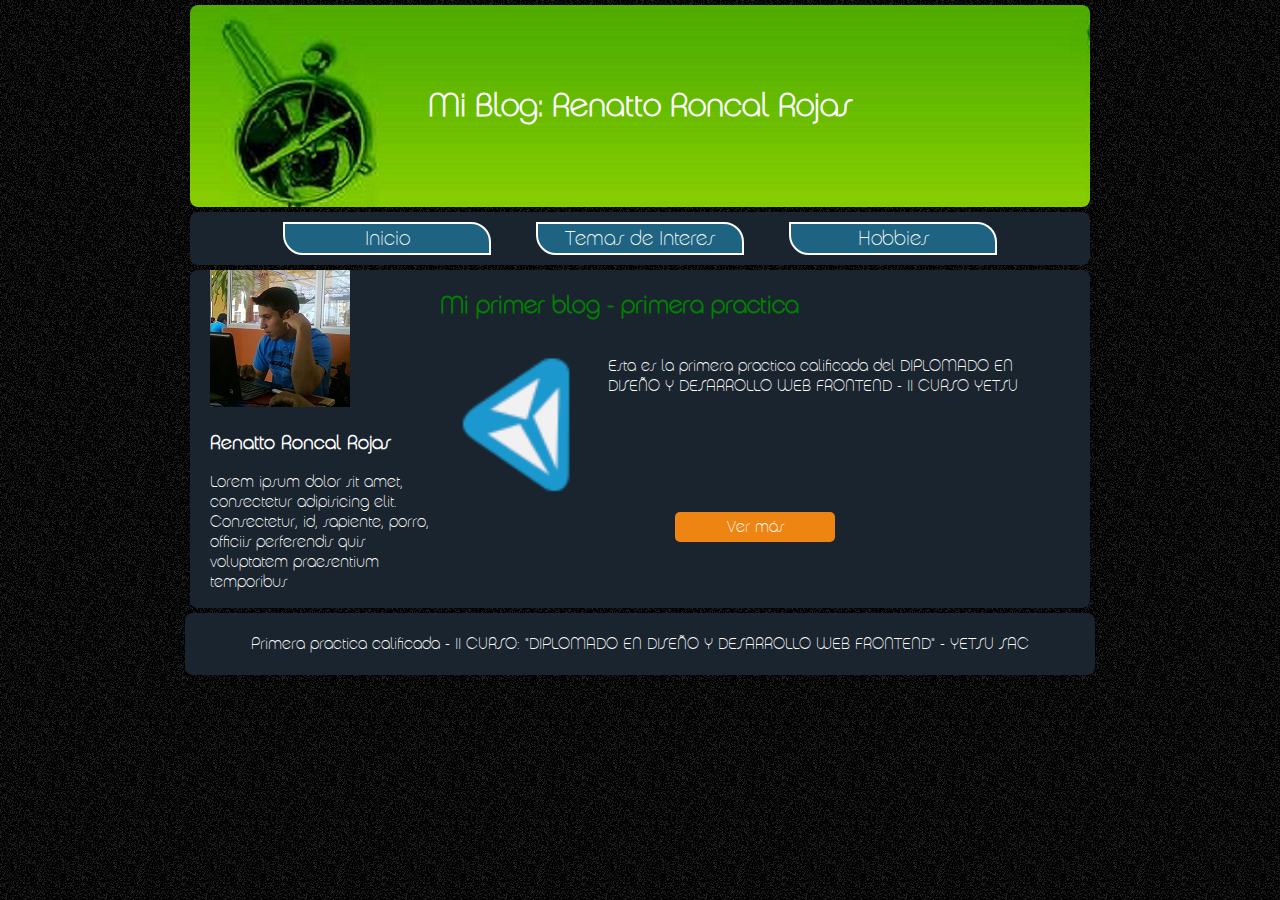
<file: index.html>
<!DOCTYPE html>
<html lang="es">
<head>
	<meta charset="UTF-8"/>
	<title>Blog Personal - Primer Trabajo Diplomado</title>
	<meta name="author" content="rrenyo@"/>
	<meta name="description" content="Este es el primer trabajo de II CURSO: 'DIPLOMADO EN DISEÑO Y DESARROLLO WEB FRONTEND'" />
	<link rel="stylesheet" type="text/css" href="CSS/normalize.css">
	<link rel="stylesheet" type="text/css" href="CSS/style.css">
</head>
<body>
	<header>
		<h1><strong>Mi Blog: Renatto Roncal Rojas</strong> </h1>
	</header>
	<nav>
			<a class="cambio" href="index.html">Inicio</a>
			<a class="cambio" href="temas_interes.html">Temas de Interes</a>
			<a class="cambio" href="hobbies.html">Hobbies</a>
		</nav>
	<section id="contenedor">
		<aside>
			<figure>
				<img src="img/renato.jpg"/>
				<h3>Renatto Roncal Rojas</h3>
				<p>Lorem ipsum dolor sit amet, consectetur adipisicing elit. Consectetur, id, sapiente, porro, officiis perferendis quis voluptatem praesentium temporibus</p>
			</figure>
		</aside>
		<section id="principal">
			<article>
			<h2> Mi primer blog - primera practica </h2>
			<section>
				<img src="img/yetsu-logo-pc.png" alt="YETSU">
			<p> Esta es la primera practica calificada del DIPLOMADO EN DISEÑO Y DESARROLLO WEB FRONTEND - II CURSO YETSU </p>
			</section>
			<a class="boton" href="#/">Ver más</a>
		</article>
		</section>
	</section>
	<footer>
		<p>Primera practica calificada - II CURSO: "DIPLOMADO EN DISEÑO Y DESARROLLO WEB FRONTEND" - YETSU SAC</p>
	</footer>
</body>
</html>
</file>
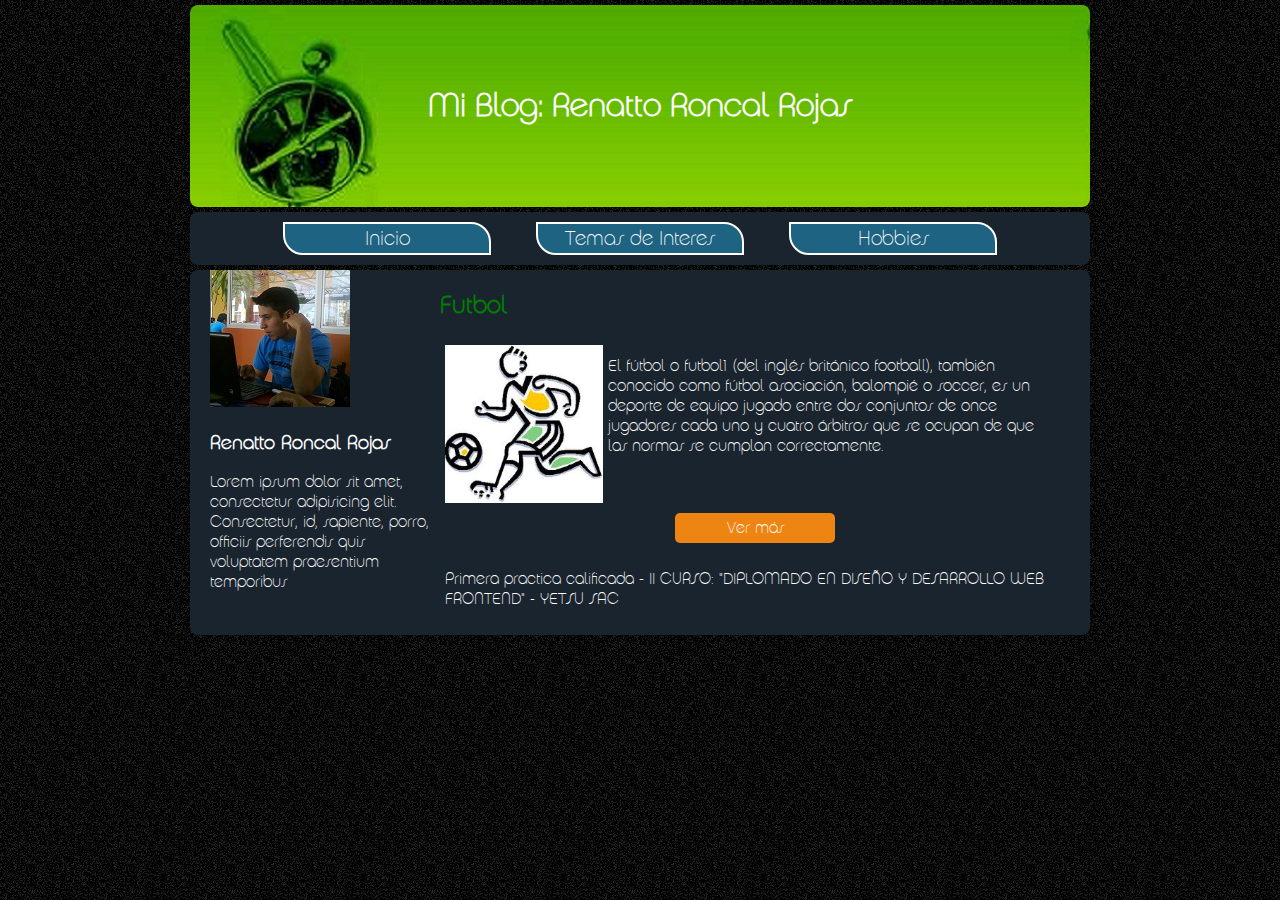
<file: hobbies.html>
<!DOCTYPE html>
<html lang="es">
<head>
	<meta charset="UTF-8"/>
	<title>Blog Personal - Primer Trabajo Diplomado</title>
	<meta name="author" content="rrenyo@"/>
	<meta name="description" content="Este es el primer trabajo de II CURSO: 'DIPLOMADO EN DISEÑO Y DESARROLLO WEB FRONTEND'" />
	<link rel="stylesheet" type="text/css" href="CSS/normalize.css">
	<link rel="stylesheet" type="text/css" href="CSS/style.css">
</head>
<body>
	<header>
		<h1><strong>Mi Blog: Renatto Roncal Rojas</strong> </h1>
	</header>
	<nav>
			<a class="cambio" href="index.html">Inicio</a>
			<a class="cambio" href="temas_interes.html">Temas de Interes</a>
			<a class="cambio" href="hobbies.html">Hobbies</a>
		</nav>
	<section id="contenedor">
		<aside>
			<figure>
				<img src="img/renato.jpg"/>
				<h3>Renatto Roncal Rojas</h3>
				<p>Lorem ipsum dolor sit amet, consectetur adipisicing elit. Consectetur, id, sapiente, porro, officiis perferendis quis voluptatem praesentium temporibus</p>
			</figure>
		</aside>
		<section id="principal">
		<article>
			<h2> Futbol </h2>
			<section>
				<img src="img/futbol.jpg" alt="HTML 5">
			<p>El fútbol o futbol1 (del inglés británico football), también conocido como fútbol asociación, balompié o soccer, es un deporte de equipo jugado entre dos conjuntos de once jugadores cada uno y cuatro árbitros que se ocupan de que las normas se cumplan correctamente.
			</p>
			</section>
			<a class="boton" href="http://peru.com/futbol/descentralizado/2013/tabla">Ver más</a>
		</article>
	<footer>
		<p>Primera practica calificada - II CURSO: "DIPLOMADO EN DISEÑO Y DESARROLLO WEB FRONTEND" - YETSU SAC</p>
	</footer>
</body>
</html>
</file>
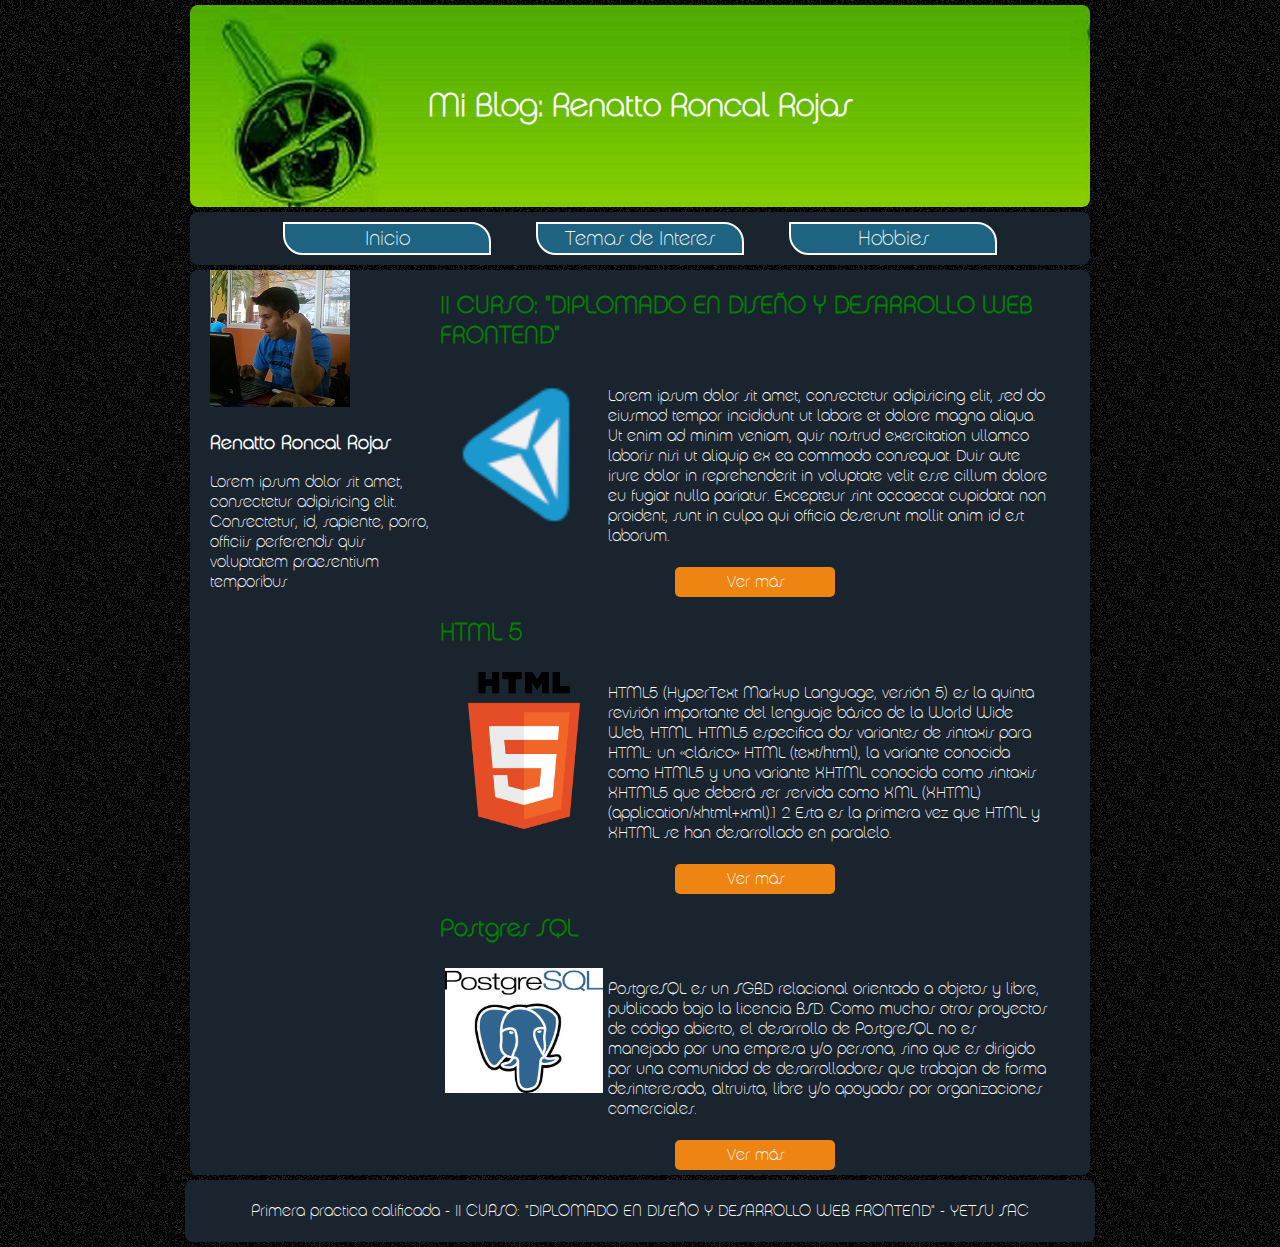
<file: temas_interes.html>
<!DOCTYPE html>
<html lang="es">
<head>
	<meta charset="UTF-8"/>
	<title>Blog Personal - Primer Trabajo Diplomado</title>
	<meta name="author" content="rrenyo@"/>
	<meta name="description" content="Este es el primer trabajo de II CURSO: 'DIPLOMADO EN DISEÑO Y DESARROLLO WEB FRONTEND'" />
	<link rel="stylesheet" type="text/css" href="CSS/normalize.css">
	<link rel="stylesheet" type="text/css" href="CSS/style.css">
</head>
<body>
	<header>
		<h1><strong>Mi Blog: Renatto Roncal Rojas</strong> </h1>
	</header>
	<nav>
			<a class="cambio" href="index.html">Inicio</a>
			<a class="cambio" href="temas_interes.html">Temas de Interes</a>
			<a class="cambio" href="hobbies.html">Hobbies</a>
		</nav>
	<section id="contenedor">
		<aside>
			<figure>
				<img src="img/renato.jpg"/>
				<h3>Renatto Roncal Rojas</h3>
				<p>Lorem ipsum dolor sit amet, consectetur adipisicing elit. Consectetur, id, sapiente, porro, officiis perferendis quis voluptatem praesentium temporibus</p>
			</figure>
		</aside>
		<section id="principal">
			<article>
			<h2> II CURSO: "DIPLOMADO EN DISEÑO Y DESARROLLO WEB FRONTEND" </h2>
			<section>
				<img src="img/yetsu-logo-pc.png" alt="YETSU">
			<p>Lorem ipsum dolor sit amet, consectetur adipisicing elit, sed do eiusmod
				tempor incididunt ut labore et dolore magna aliqua. Ut enim ad minim veniam,
				quis nostrud exercitation ullamco laboris nisi ut aliquip ex ea commodo
				consequat. Duis aute irure dolor in reprehenderit in voluptate velit esse
				cillum dolore eu fugiat nulla pariatur. Excepteur sint occaecat cupidatat non
				proident, sunt in culpa qui officia deserunt mollit anim id est laborum.</p>
			</section>
			<a class="boton" href="http://www.yetsu.com/">Ver más</a>
		</article>
		<article>
			<h2> HTML 5 </h2>
			<section>
				<img src="img/HTML5.png"  alt="HTML 5">
			<p>HTML5 (HyperText Markup Language, versión 5) es la quinta revisión importante del lenguaje básico de la World Wide Web, HTML. HTML5 especifica dos variantes de sintaxis para HTML: un «clásico» HTML (text/html), la variante conocida como HTML5 y una variante XHTML conocida como sintaxis XHTML5 que deberá ser servida como XML (XHTML) (application/xhtml+xml).1 2 Esta es la primera vez que HTML y XHTML se han desarrollado en paralelo.</p>
			</section>
			<a class="boton" href="http://www.yetsu.com/">Ver más</a>
		</article>
		<article>
			<h2> Postgres SQL </h2>
			<section>
				<img src="img/postgres.gif" alt="Postgres SQL ">
			<p>PostgreSQL es un SGBD relacional orientado a objetos y libre, publicado bajo la licencia BSD. Como muchos otros proyectos de código abierto, el desarrollo de PostgreSQL no es manejado por una empresa y/o persona, sino que es dirigido por una comunidad de desarrolladores que trabajan de forma desinteresada, altruista, libre y/o apoyados por organizaciones comerciales. </p>
			</section>
			<a class="boton" href="http://es.wikipedia.org/wiki/PostgreSQL">Ver más</a>
		</article>
		</section>
	</section>
	<footer>
		<p>Primera practica calificada - II CURSO: "DIPLOMADO EN DISEÑO Y DESARROLLO WEB FRONTEND" - YETSU SAC</p>
	</footer>
</body>
</html>
</file>
<file: CSS/style.css>
@font-face{
	font-family: "Chalet";
	font-style: normal;
	font-weight: normal;
	src: url(../fonts/Chalet.ttf);
}

body{
	background: #FFF url(../img/fondo-contenido.png);
	color: white;
	font-family: "Chalet", Helvetica, Verdana;
	font-size: 16px;
	text-align: center;
}

header,nav,footer,article,#contenedor{
	max-width: 900px;
	border-radius: .5em;
	background-color: #1A242F;
	margin: 5px auto;
}

h2{
	color: green;
}

footer{
	padding: 5px;
}

section aside, #principal{
	display: inline-block;
	text-align: left;
	vertical-align: top;
	width: 25%;
}

#principal{
	width: 70%;
}

header{
	background: #C6ECF9 url(../img/fondo-header.png);
	width: 900px;
	height: 115px
	text-align: center;
	padding: 60px 0;
}

header h1{
	text-align: center;
}

nav{
	background-color: #1A242F;
	text-align: center;
}

nav a{
	font-size: 20px;
	background: #1E6381;
	display: inline-block;
	border: .1em solid white;
	border-radius: 0 1em 0 1em;
	color: white;
	padding: .1em;
	width: 200px;
	margin: 10px 20px;
	text-decoration: none;
}

article section{
	overflow: hidden;
	vertical-align: top;
}
article img{
	float: left;
	width: 25%;
	padding: 5px;
}
article p{
	float: left;
	width: 70%;
}


.cambio{
	-ms-transition: all 2.5s ease-out;
	-moz-transition: all 2.5s ease-out;
	-o-transition: all 2.5s ease-out;
	-webkit-transition: all 2.5s ease-out;
	transition: all 2.5s ease-out;
}

#contendor{
	width: 100%;
}

.boton {
padding: 5px;
border-radius: 5px;
background-color: #EE8411;
color: #fff;
text-decoration: none;
display: block;
margin: 5px auto;
width: 150px;
text-align: center;
}
</file>
